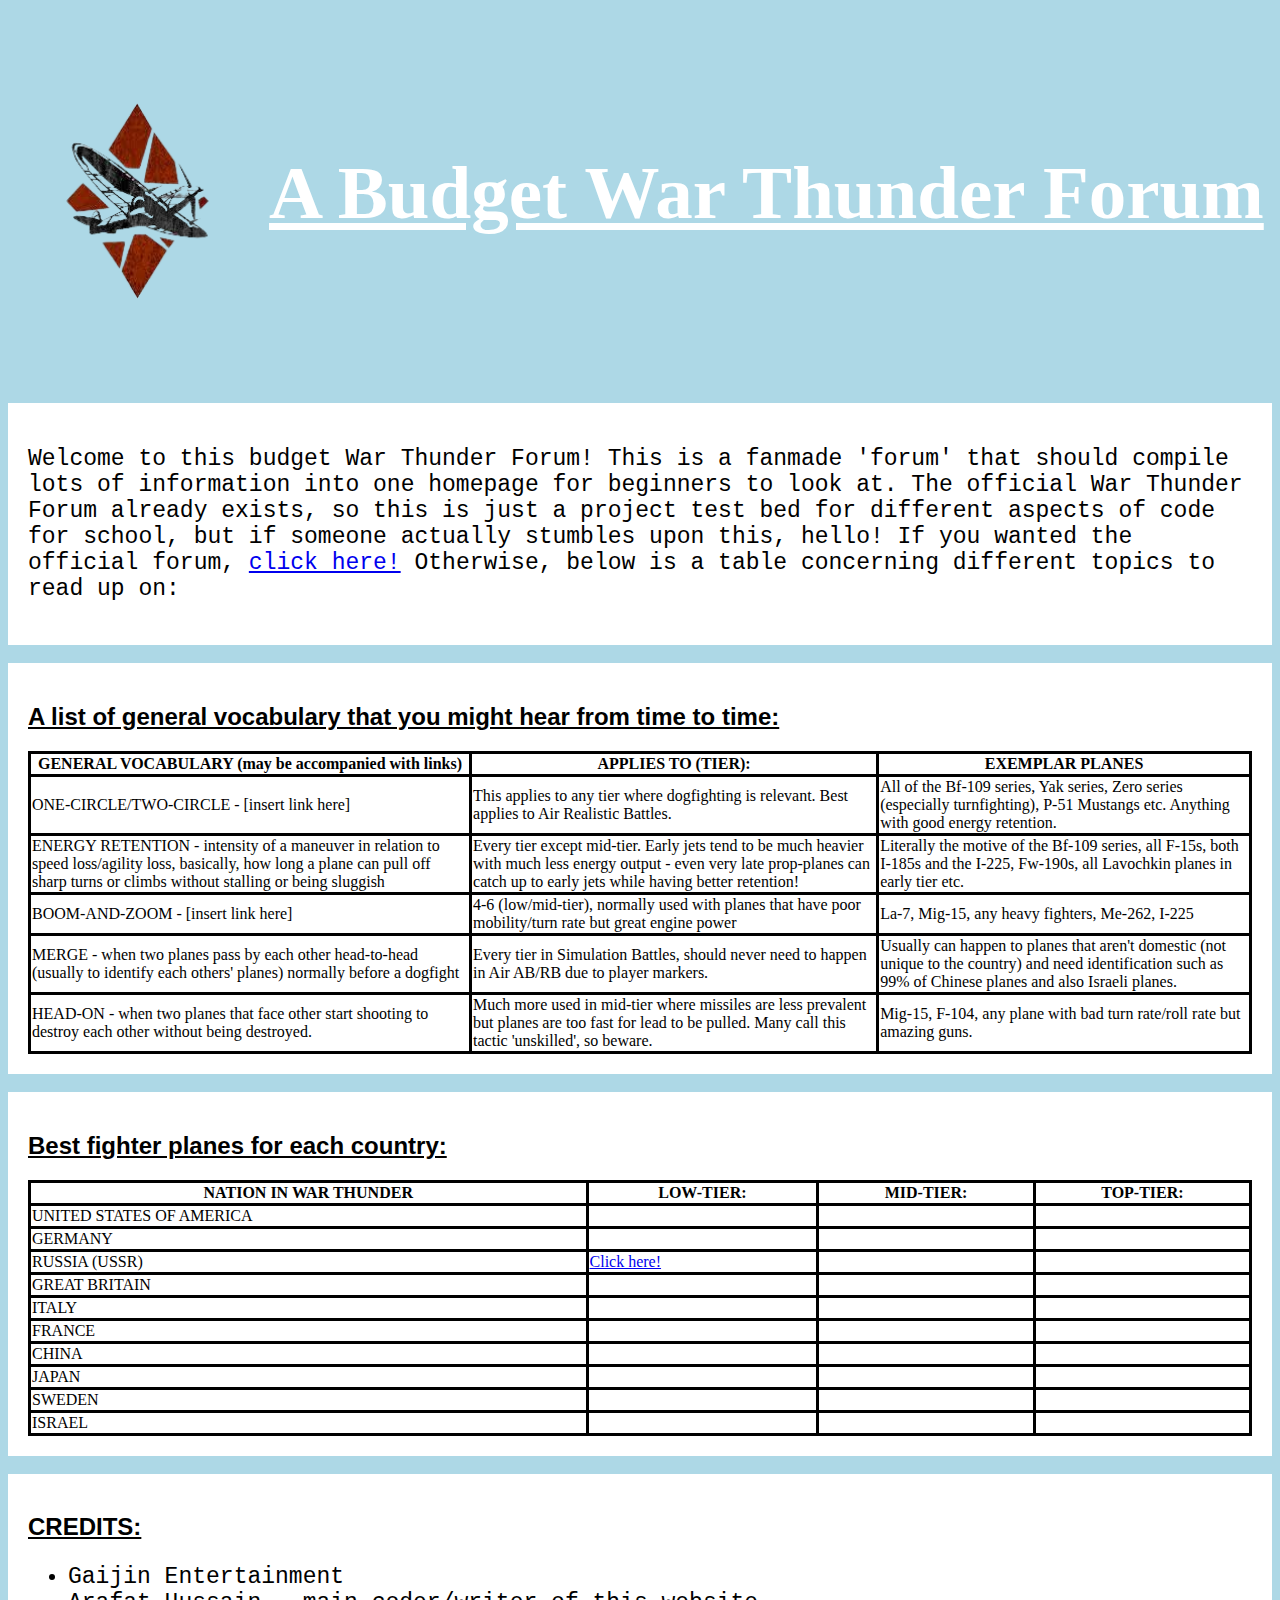
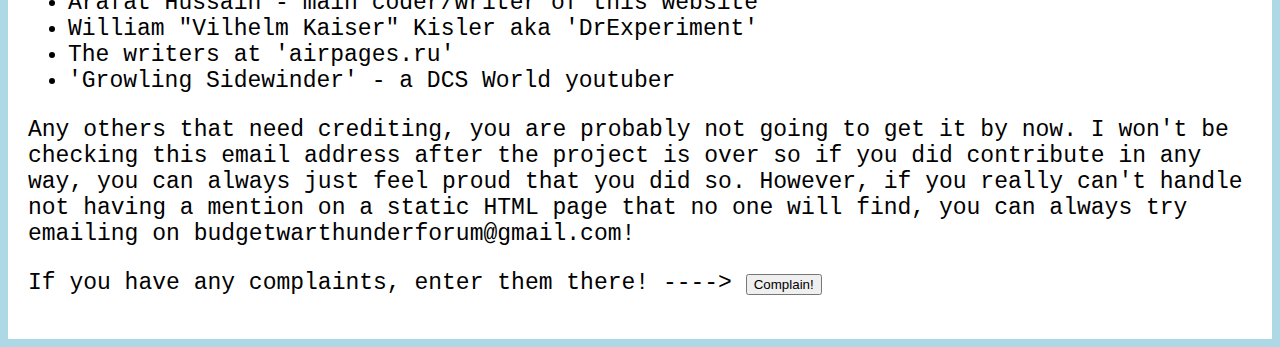
<file: index.html>
<!DOCTYPE html>

<html>

  <head>

    <title>budget plane forum</title>
    <link rel="shortcut icon" type="image/png" href="favicon/favicon.png">
    <link rel="stylesheet" href="index.css">

  </head>

  <body>
 
    <h1><img src="warthundericon.png" alt="War Thunder Icon" length=20% width=20% style="vertical-align:middle;margin:50px 0px">A Budget War Thunder Forum</h1>

    <div>
      
      <p>Welcome to this budget War Thunder Forum! This is a fanmade 'forum' that should compile lots of information into one homepage for beginners to look at. The official War Thunder Forum already exists, so this is just a project test bed for different aspects of code for school, but if someone actually stumbles upon this, hello! If you wanted the official forum, <a href="https://forum.warthunder.com/">click here!</a> Otherwise, below is a table concerning different topics to read up on:</p>
      
    </div>

    <br>

    <div>
      
      <h2>A list of general vocabulary that you might hear from time to time:</h2>

      <table style="width: 100%; border-collapse:collapse;">

        <tr>
          <th>GENERAL VOCABULARY (may be accompanied with links)</th>
          <th>APPLIES TO (TIER):</th>
          <th>EXEMPLAR PLANES</th>
        </tr>
        <tr>
          <td>ONE-CIRCLE/TWO-CIRCLE - [insert link here]</td>
          <td>This applies to any tier where dogfighting is relevant. Best applies to Air Realistic Battles.</td>
          <td>All of the Bf-109 series, Yak series, Zero series (especially turnfighting), P-51 Mustangs etc. Anything with good energy retention.</td>
        </tr>
        <tr>
          <td>ENERGY RETENTION - intensity of a maneuver in relation to speed loss/agility loss, basically, how long a plane can pull off sharp turns or climbs without stalling or being sluggish</td>
          <td>Every tier except mid-tier. Early jets tend to be much heavier with much less energy output - even very late prop-planes can catch up to early jets while having better retention!</td>
          <td>Literally the motive of the Bf-109 series, all F-15s, both I-185s and the I-225, Fw-190s, all Lavochkin planes in early tier etc.</td>
        </tr>
        <tr>
          <td>BOOM-AND-ZOOM - [insert link here]</td>
          <td>4-6 (low/mid-tier), normally used with planes that have poor mobility/turn rate but great engine power</td>
          <td>La-7, Mig-15, any heavy fighters, Me-262, I-225</td>
        </tr>
        <tr>
          <td>MERGE - when two planes pass by each other head-to-head (usually to identify each others' planes) normally before a dogfight</td>
          <td>Every tier in Simulation Battles, should never need to happen in Air AB/RB due to player markers.</td>
          <td>Usually can happen to planes that aren't domestic (not unique to the country) and need identification such as 99% of Chinese planes and also Israeli planes.</td>
        </tr>
        <tr>
          <td>HEAD-ON - when two planes that face other start shooting to destroy each other without being destroyed.</td>
          <td>Much more used in mid-tier where missiles are less prevalent but planes are too fast for lead to be pulled. Many call this tactic 'unskilled', so beware.</td>
          <td>Mig-15, F-104, any plane with bad turn rate/roll rate but amazing guns.</td>
        </tr>

      </table>

    </div>

    <br>

    <div>
      
      <h2>Best fighter planes for each country:</h2>

      <table style="width: 100%; border-collapse:collapse;">

        <tr>
          <th>NATION IN WAR THUNDER</th>
          <th>LOW-TIER:</th>
          <th>MID-TIER:</th>
          <th>TOP-TIER:</th>
        </tr>
        <tr>
          <td>UNITED STATES OF AMERICA</td>
          <td></td>
          <td></td>
          <td></td>
        </tr>
        <tr>
          <td>GERMANY</td>
          <td></td>
          <td></td>
          <td></td>
        </tr>
        <tr>
          <td>RUSSIA (USSR)</td>
          <td><a href="sovietLT.html" target="_blank">Click here!</a></td>
          <td></td>
          <td></td>
        </tr>
        <tr>
          <td>GREAT BRITAIN</td>
          <td></td>
          <td></td>
          <td></td>
        </tr>
        <tr>
          <td>ITALY</td>
          <td></td>
          <td></td>
          <td></td>
        </tr>
        <tr>
          <td>FRANCE</td>
          <td></td>
          <td></td>
          <td></td>
        </tr>
        <tr>
          <td>CHINA</td>
          <td></td>
          <td></td>
          <td></td>
        </tr>
        <tr>
          <td>JAPAN</td>
          <td></td>
          <td></td>
          <td></td>
        </tr>
        <tr>
          <td>SWEDEN</td>
          <td></td>
          <td></td>
          <td></td>
        </tr>
        <tr>
          <td>ISRAEL</td>
          <td></td>
          <td></td>
          <td></td>
        </tr>

      </table>

    </div>

    <br>

    <footer>
      
      <h2>CREDITS:</h2>

      <script>
        function complainbin() {
          var complaint = prompt("What is your complaint?")
          
          if (complaint == "you owe me 20 pounds" || complaint == "you owe me twenty pounds") {
            alert("...since when did I owe you 20 pounds. Or are you broke?")
           }
          else if (complaint == "i am not mentioned" || complaint == "i'm not mentioned") {
            alert("I told you - you can't change the mentions now, it's too late! If you are so desperate, just send an email to the address!")
          }
          else if (complaint == "you owe me 20 pounds" || complaint == "you owe me twenty pounds") {
            alert("...since when did I owe you 20 pounds. Or are you broke?")
          }
          else if (complaint == "website is bad" || complaint == "website is garbage") {
            alert("Honestly, valid.")
          }
          else {
            alert("Jokes on you, that button does nothing!")
          }
        }
      </script>
      
      <ul>
        <li>Gaijin Entertainment</li>
        <li>Arafat Hussain - main coder/writer of this website</li>
        <li>William "Vilhelm Kaiser" Kisler aka 'DrExperiment'</li>
        <li>The writers at 'airpages.ru'</li>
        <li>'Growling Sidewinder' - a DCS World youtuber</li>
      </ul>

      <p>Any others that need crediting, you are probably not going to get it by now. I won't be checking this email address after the project is over so if you did contribute in any way, you can always just feel proud that you did so. However, if you really can't handle not having a mention on a static HTML page that no one will find, you can always try emailing on budgetwarthunderforum@gmail.com!</p>
      <p>If you have any complaints, enter them there! ----> <button onclick="complainbin()">Complain!</button></p>
    </footer>

  </body>

</html>
</file>
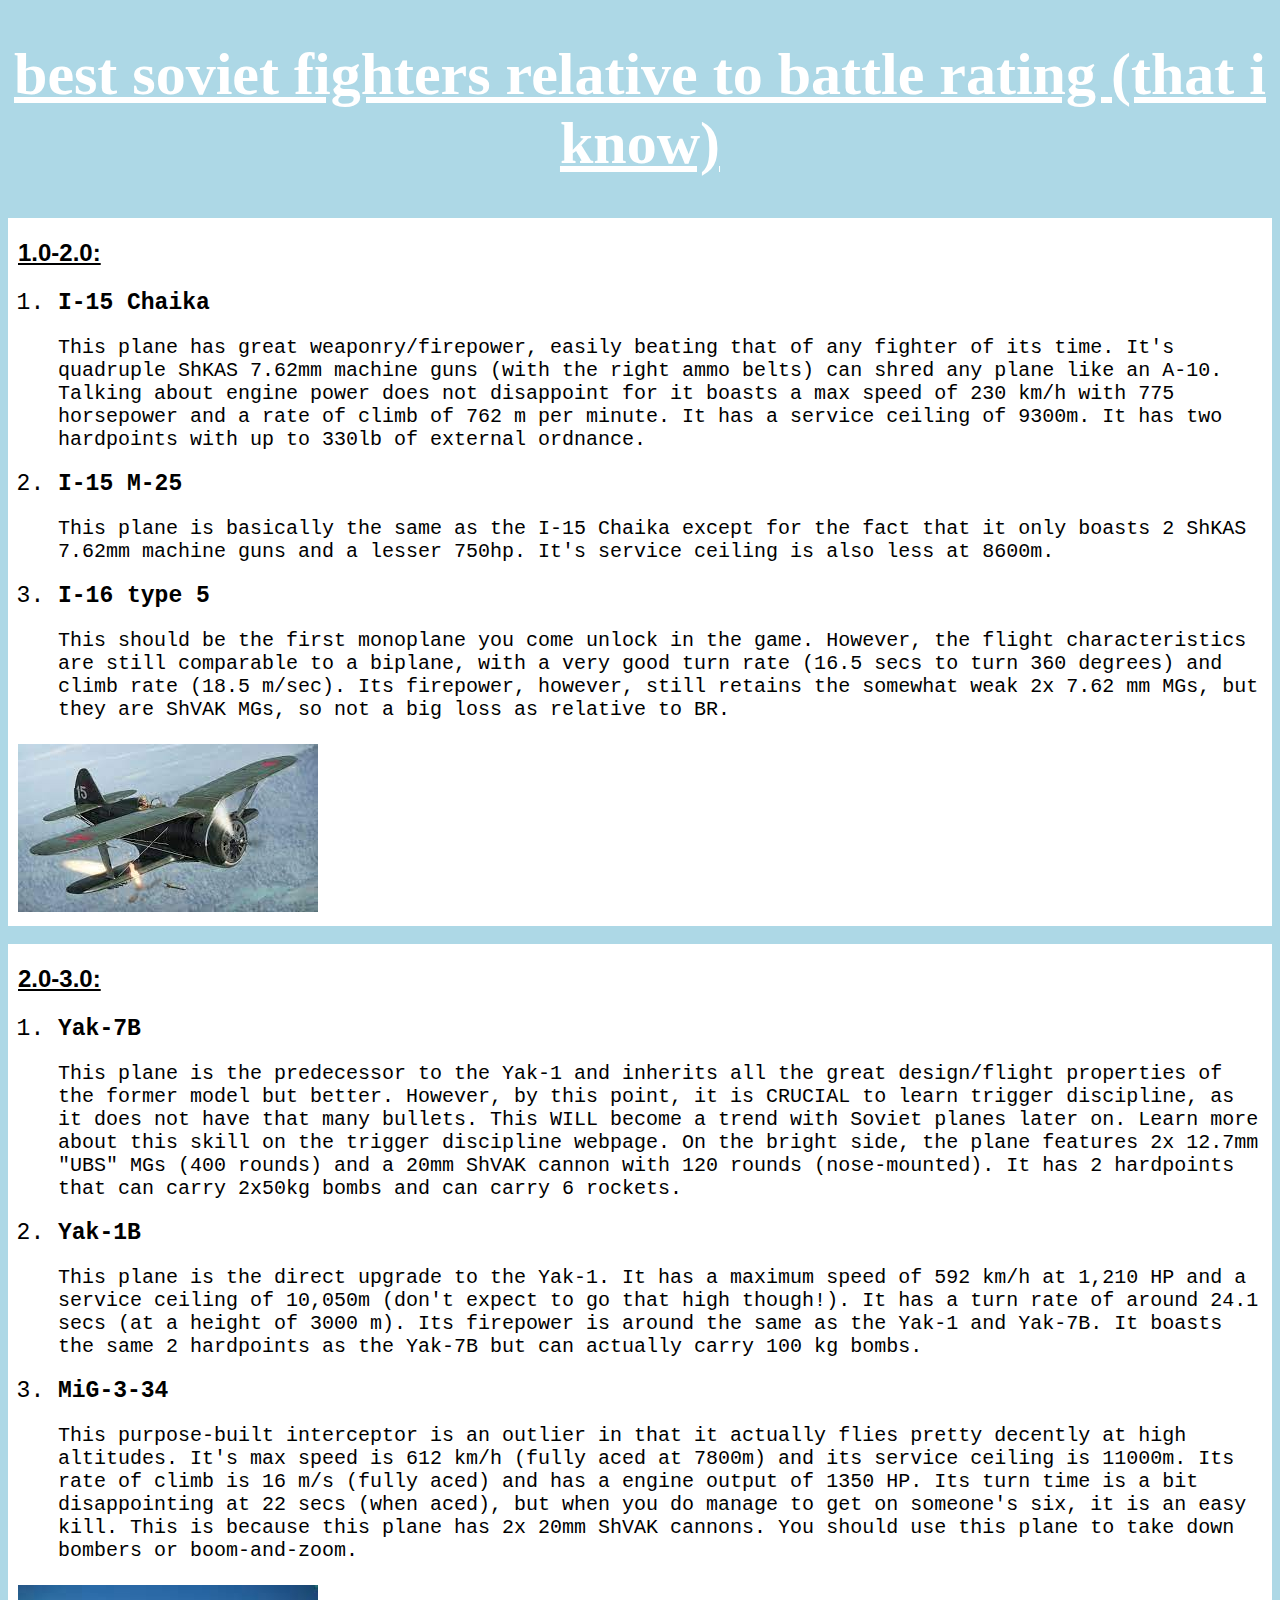
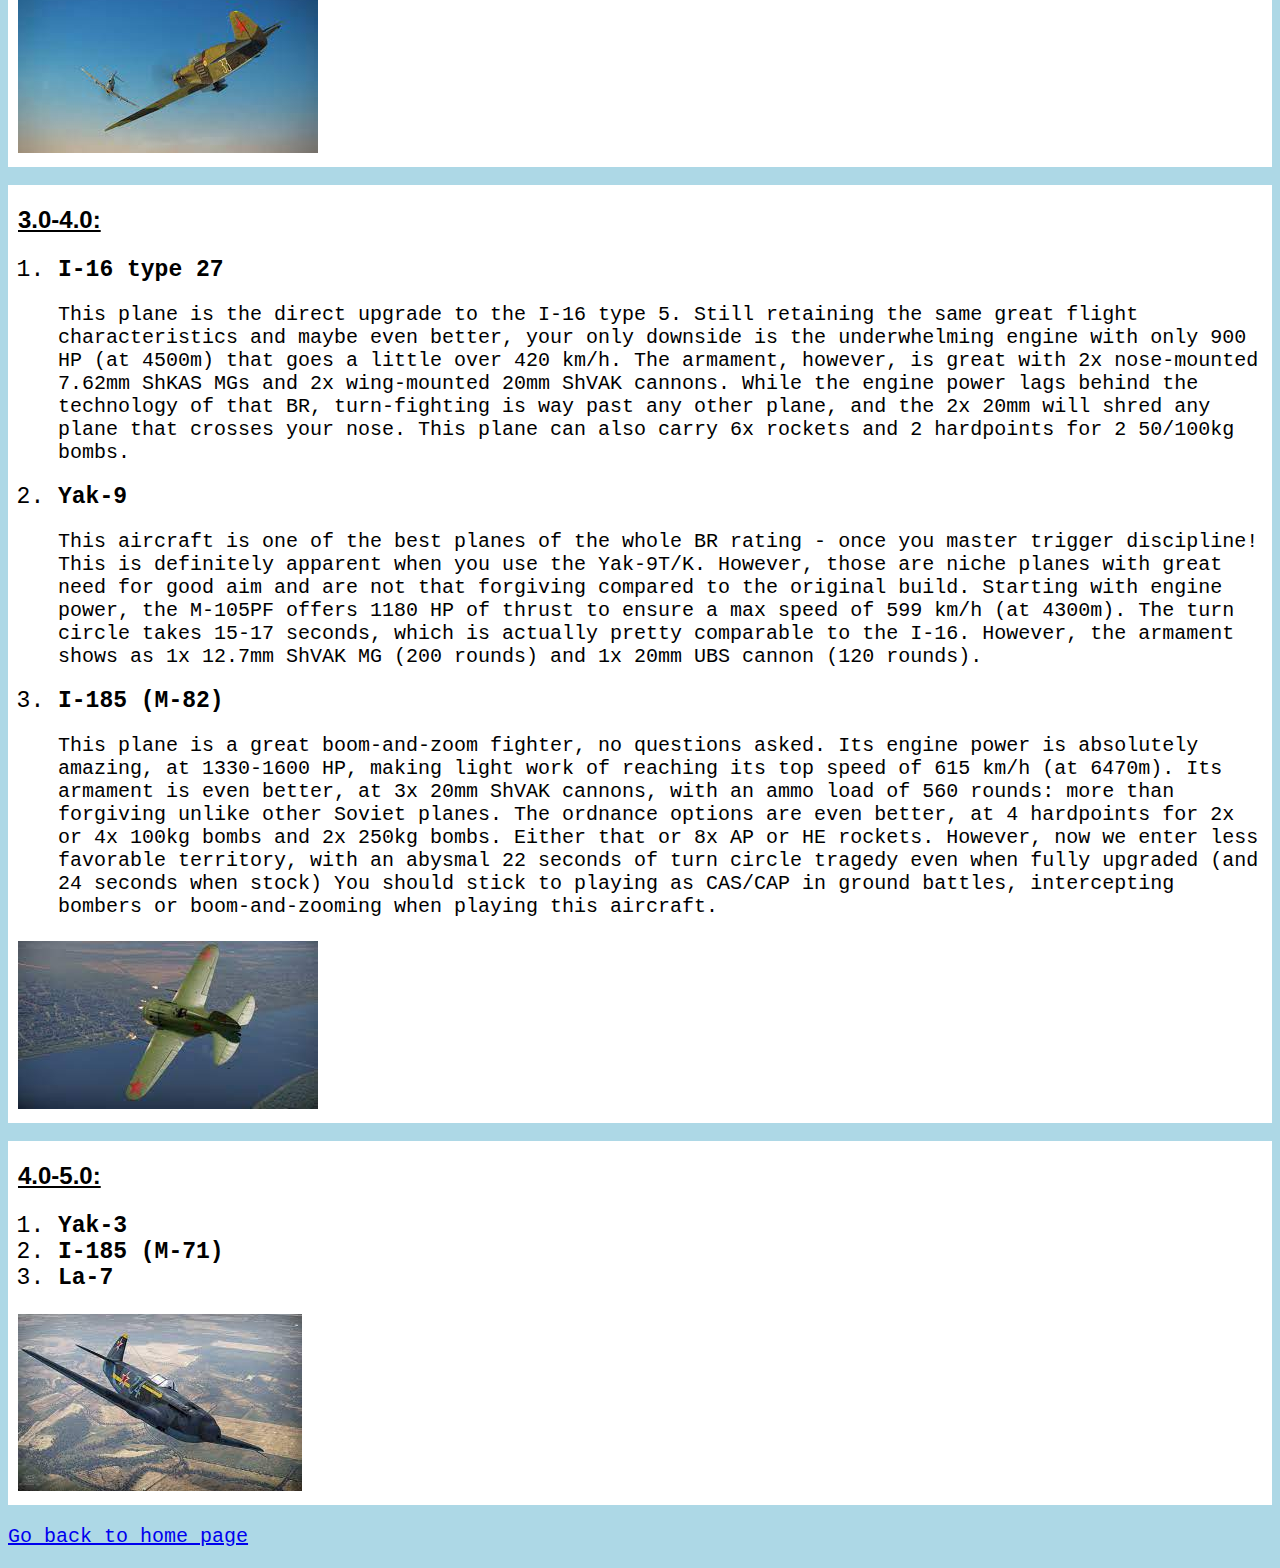
<file: sovietLT.html>
<!DOCTYPE html>

<html>
  
  <head>
    
    <title>best soviet fighters</title>
    <link rel="shortcut icon" type="image/png" href="favicon/favicon.png">
    <link rel="stylesheet" href="index.css">

    <style>

      h1 {
        font-size:60px;
      }

      div {
        padding:10px;
        padding-top:1px;
      }

      p {
        font-size:20px;
      }
      
    </style>
    
  </head>
  
  <body>
    
    <h1>best soviet fighters relative to battle rating (that i know)</h1>
    
    <div style="background-color:white;">

      <h2>1.0-2.0:</h2>
  
      <ol>
        <li><b>I-15 Chaika</b><p>This plane has great weaponry/firepower, easily beating that of any fighter of its time. It's quadruple ShKAS 7.62mm machine guns (with the right ammo belts) can shred any plane like an A-10. Talking about engine power does not disappoint for it boasts a max speed of 230 km/h with 775 horsepower and a rate of climb of 762 m per minute. It has a service ceiling of 9300m. It has two hardpoints with up to 330lb of external ordnance.</p></li>
        <li><b>I-15 M-25</b><p>This plane is basically the same as the I-15 Chaika except for the fact that it only boasts 2 ShKAS 7.62mm machine guns and a lesser 750hp. It's service ceiling is also less at 8600m.</p></li>
        <li><b>I-16 type 5</b><p>This should be the first monoplane you come unlock in the game. However, the flight characteristics are still comparable to a biplane, with a very good turn rate (16.5 secs to turn 360 degrees) and climb rate (18.5 m/sec). Its firepower, however, still retains the somewhat weak 2x 7.62 mm MGs, but they are ShVAK MGs, so not a big loss as relative to BR.</p></li>
      </ol>
    
      <img src="chaika.jfif" alt="I-15 Chaika">
    
    </div>

    <br>

    <div style="background-color:white;">

      <h2>2.0-3.0:</h2>
    
      <ol>
        <li><b>Yak-7B</b><p>This plane is the predecessor to the Yak-1 and inherits all the great design/flight properties of the former model but better. However, by this point, it is CRUCIAL to learn trigger discipline, as it does not have that many bullets. This WILL become a trend with Soviet planes later on. Learn more about this skill on the trigger discipline webpage. On the bright side, the plane features 2x 12.7mm "UBS" MGs (400 rounds) and a 20mm ShVAK cannon with 120 rounds (nose-mounted). It has 2 hardpoints that can carry 2x50kg bombs and can carry 6 rockets.</p></li>
        <li><b>Yak-1B</b><p>This plane is the direct upgrade to the Yak-1. It has a maximum speed of 592 km/h at 1,210 HP and a service ceiling of 10,050m (don't expect to go that high though!). It has a turn rate of around 24.1 secs (at a height of 3000 m). Its firepower is around the same as the Yak-1 and Yak-7B. It boasts the same 2 hardpoints as the Yak-7B but can actually carry 100 kg bombs.</p></li>
        <li><b>MiG-3-34</b><p>This purpose-built interceptor is an outlier in that it actually flies pretty decently at high altitudes. It's max speed is 612 km/h (fully aced at 7800m) and its service ceiling is 11000m. Its rate of climb is 16 m/s (fully aced) and has a engine output of 1350 HP. Its turn time is a bit disappointing at 22 secs (when aced), but when you do manage to get on someone's six, it is an easy kill. This is because this plane has 2x 20mm ShVAK cannons. You should use this plane to take down bombers or boom-and-zoom.</p></li>
      </ol>
    
      <img src="yak7B.jfif" alt="Yak-7B">
    
    </div>

    <br>

    <div style="background-color:white;">

      <h2>3.0-4.0:</h2>
    
      <ol>
        <li><b>I-16 type 27</b><p>This plane is the direct upgrade to the I-16 type 5. Still retaining the same great flight characteristics and maybe even better, your only downside is the underwhelming engine with only 900 HP (at 4500m) that goes a little over 420 km/h. The armament, however, is great with 2x nose-mounted 7.62mm ShKAS MGs and 2x wing-mounted 20mm ShVAK cannons. While the engine power lags behind the technology of that BR, turn-fighting is way past any other plane, and the 2x 20mm will shred any plane that crosses your nose. This plane can also carry 6x rockets and 2 hardpoints for 2 50/100kg bombs.</p></li>
        <li><b>Yak-9</b><p>This aircraft is one of the best planes of the whole BR rating - once you master trigger discipline! This is definitely apparent when you use the Yak-9T/K. However, those are niche planes with great need for good aim and are not that forgiving compared to the original build. Starting with engine power, the M-105PF offers 1180 HP of thrust to ensure a max speed of 599 km/h (at 4300m). The turn circle takes 15-17 seconds, which is actually pretty comparable to the I-16. However, the armament shows as 1x 12.7mm ShVAK MG (200 rounds) and 1x 20mm UBS cannon (120 rounds).</p></li>
        <li><b>I-185 (M-82)</b><p>This plane is a great boom-and-zoom fighter, no questions asked. Its engine power is absolutely amazing, at 1330-1600 HP, making light work of reaching its top speed of 615 km/h (at 6470m). Its armament is even better, at 3x 20mm ShVAK cannons, with an ammo load of 560 rounds: more than forgiving unlike other Soviet planes. The ordnance options are even better, at 4 hardpoints for 2x or 4x 100kg bombs and 2x 250kg bombs. Either that or 8x AP or HE rockets. However, now we enter less favorable territory, with an abysmal 22 seconds of turn circle tragedy even when fully upgraded (and 24 seconds when stock) You should stick to playing as CAS/CAP in ground battles, intercepting bombers or boom-and-zooming when playing this aircraft.</p></li>
      </ol>
      
      <img src="i16type27.jfif" alt="I-16 type 27">
    
    </div>

    <br>

    <div style="background-color:white;">

      <h2>4.0-5.0:</h2>
    
      <ol>
        <li><b>Yak-3</b></li>
        <li><b>I-185 (M-71)</b></li>
        <li><b>La-7</b></li>
      </ol>
    
      <img src="yak3.jfif" alt="Yak-3">
    
    </div>

    <p><a href="index.html" target="_blank">Go back to home page</a></p>
    
  </body>
  
</html>
</file>
<file: index.css>
body {
  background-color: lightblue;
}

div {
  background-color: white;
  padding:20px;
}

footer {
  background-color: white;
  padding:20px;
}

table, th, td {
  border:3px solid black;
}

h1 {
  color: white;
  text-align: center;
  font-family: bahnschrift;
  font-size: 75px;
  text-decoration: underline;
}
      
h2 {
  text-decoration: underline;
  font-family: arial;
}


ol {
  font-family: courier new;
  font-size: 23px;
}

ul {
  font-family: courier new;
  font-size: 23px;
}

p {
  font-family: courier new;
  font-size: 23px;
}
</file>
